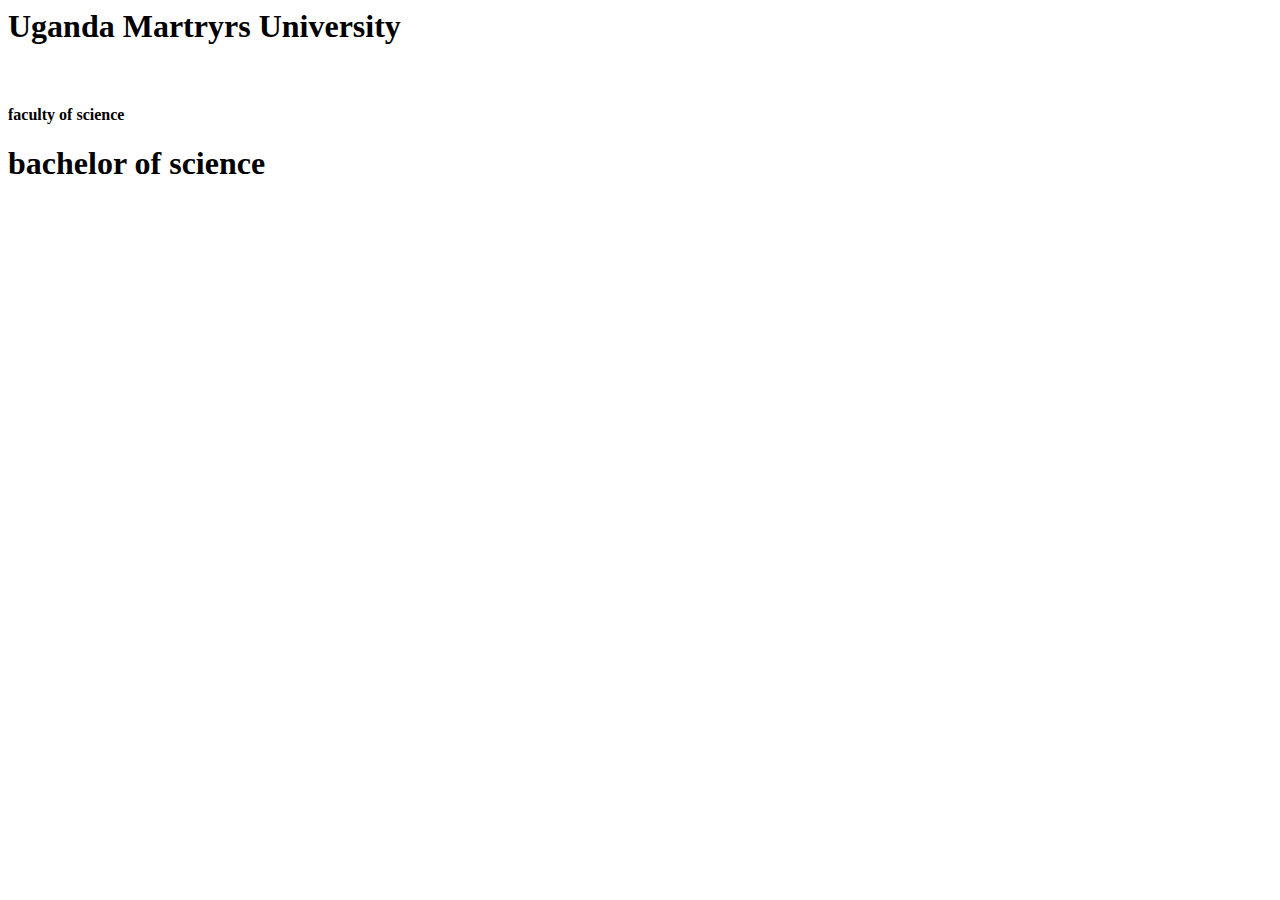
<file: CSS WORK.html>
<html>
    <!DOCTYPE html>
    <html lang="en">
    <head>
        <meta charset="UTF-8">
        <meta http-equiv="X-UA-Compatible" content="IE=edge">
        <meta name="viewport" content="width=device-width, initial-scale=1.0">
        <title>Document</title>
    </head>
    <body>
        <title>  CSS lesson</title>
        <link rel="stylesheet" ref ="./format.css">
        
    </head>
    <body><div>
        <h1 class = "headingone headingtwo"> Uganda Martryrs University</h1> <br>

        <h4> faculty of science</h4>

        <h1 class = "headingtwo"> bachelor of science </h1>

    </div>
        
        
    </body>
    
</html>
</file>
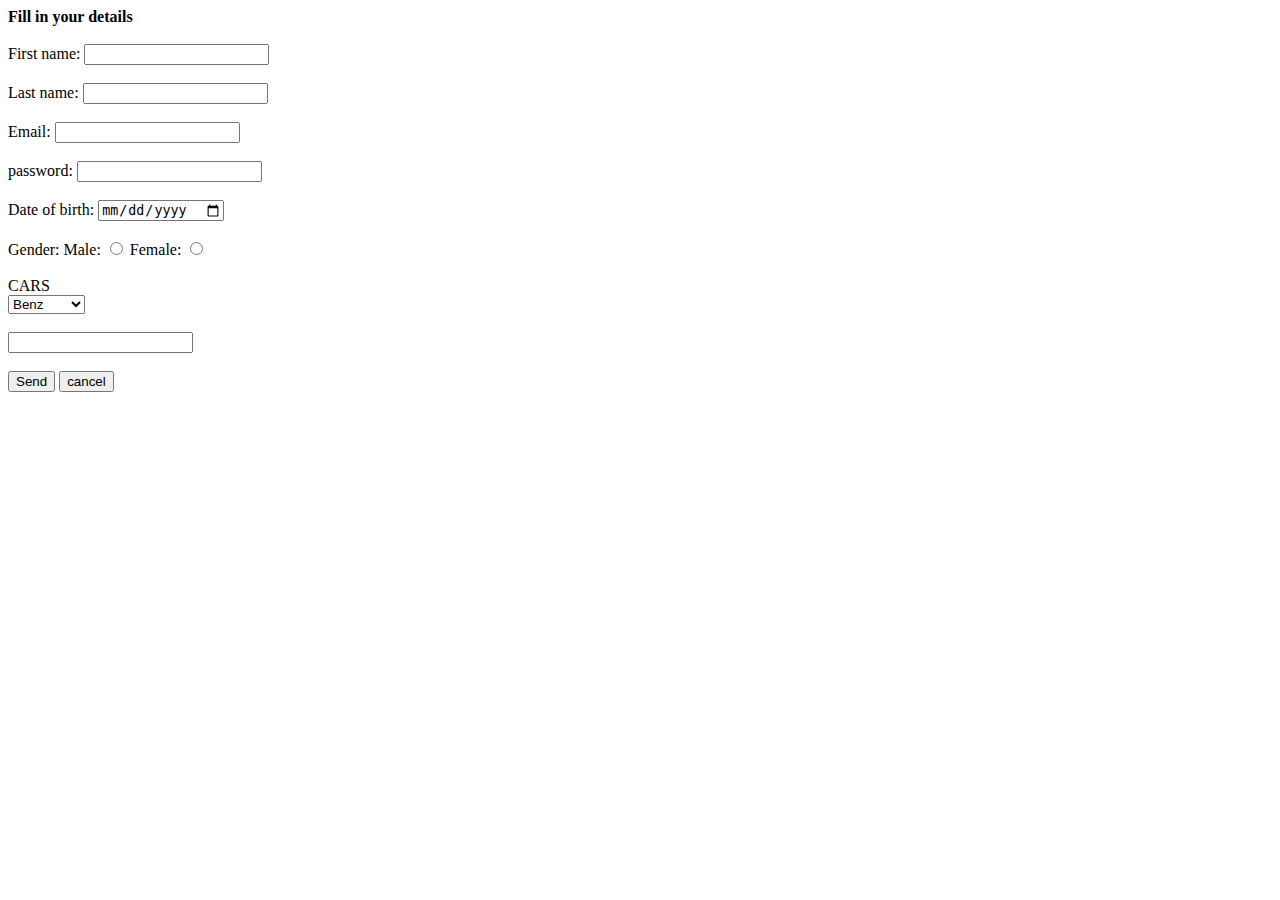
<file: form.html>
<!DOCTYPE html>
<html lang="en">
<head>
    <meta charset="UTF-8">
    <meta http-equiv="X-UA-Compatible" content="IE=edge">
    <meta name="viewport" content="width=device-width, initial-scale=1.0">
    <title>Forms</title>

   
</head>
<body>
    <form>
        <hi><b>Fill in your details</hi></b><br><br>
    <label>First name:</label>
    <input type="text" name="first name"/><br><br>
    
    <label>Last name:</label>
    <input type="text" name="last name"/><br><br>

    <label> Email:</label>
    <input type="email" name="email"/><br><br>

    <label> password:</label>
    <input type="password" name="userpassword"/><br><br>

    <label>Date of birth:</label>
    <input type="date" name="DoB"/><br><br>

    <label>Gender:</label>
    <label>Male:</label>
    <input type="radio" name="gender" value="male"/>
    <label>Female:</label>
    <input type="radio" name="gender" value="female"/><br><br>

    <label for="cars">CARS</label><br>
    <select name="CARS" id="cars" size="1">
        <option value="benz">Benz</option>
        <option value="Mustang">Mustang</option>
        <option value="Ferrari"> Ferrari</option>
        <option value=" Maseratti"> Maseratti</option>
    </select><br><br>

    <input type="text area"/><br><br>
    <input type="submit" value="Send"  name="Submit"/>
    <input type="reset" value="cancel" name="Reset"/>



 
    </form>
    
    
</body>
</html>
</file>
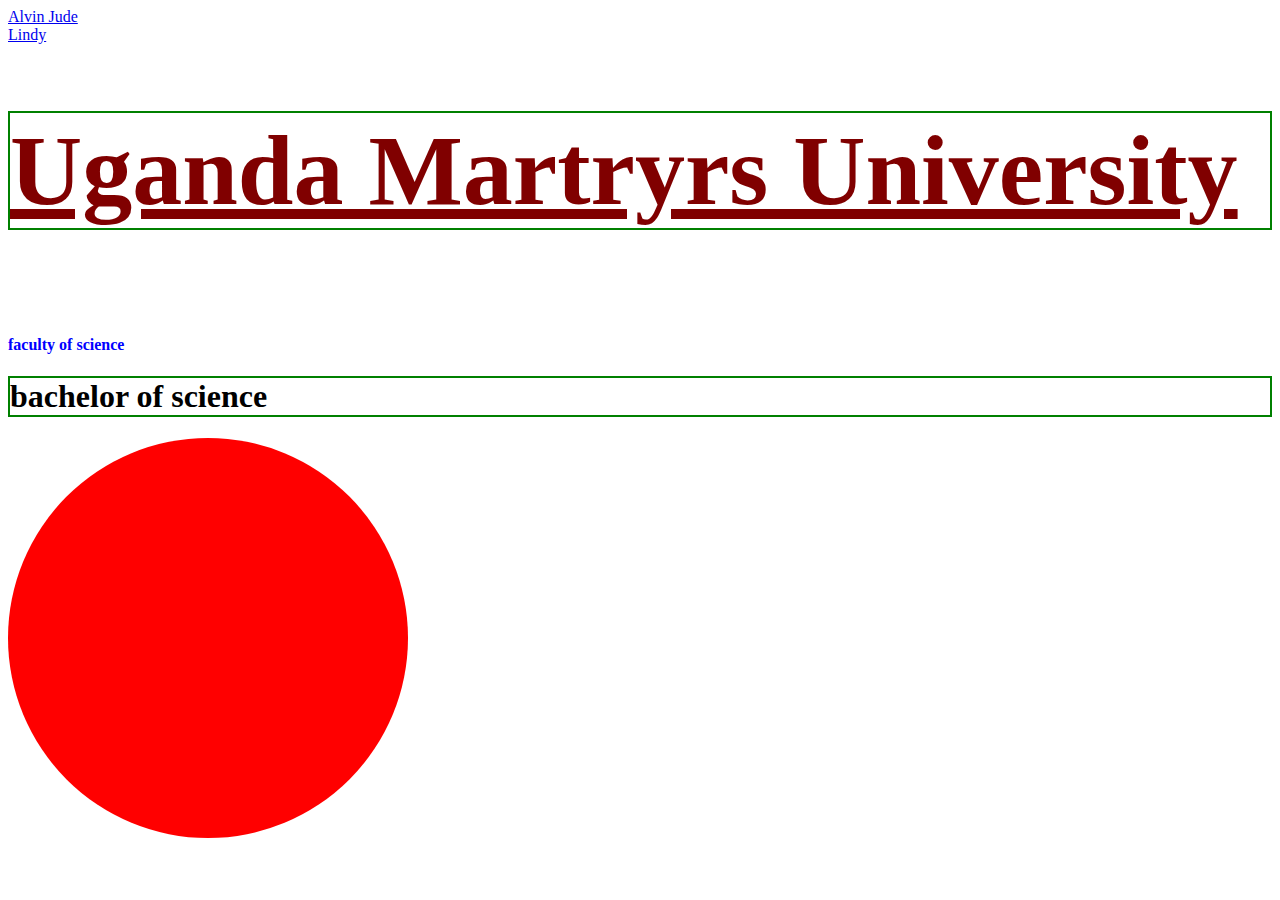
<file: page two.html>
<!DOCTYPE html>
<html lang="en">
<head>
    <meta charset="UTF-8">
    <meta http-equiv="X-UA-Compatible" content="IE=edge">
    <meta name="viewport" content="width= , initial-scale=1.0">
    <title>Document</title>
    <link rel="stylesheet" href="./format.css">
</head>
<body>
    <a href="https://www.instagram.com/vin_jude/"> Alvin Jude</a> <br>
    <a href="https://www.instagram.com/lisha_lish.aa/">Lindy</a>
    
     <h1 class = "headingone headingtwo"> Uganda Martryrs University</h1> <br>

        <h4> faculty of science</h4>

        <h1 class = "headingtwo"> bachelor of science </h1>
        <div class = "shape"></div>

    
</body>
</html>
</file>
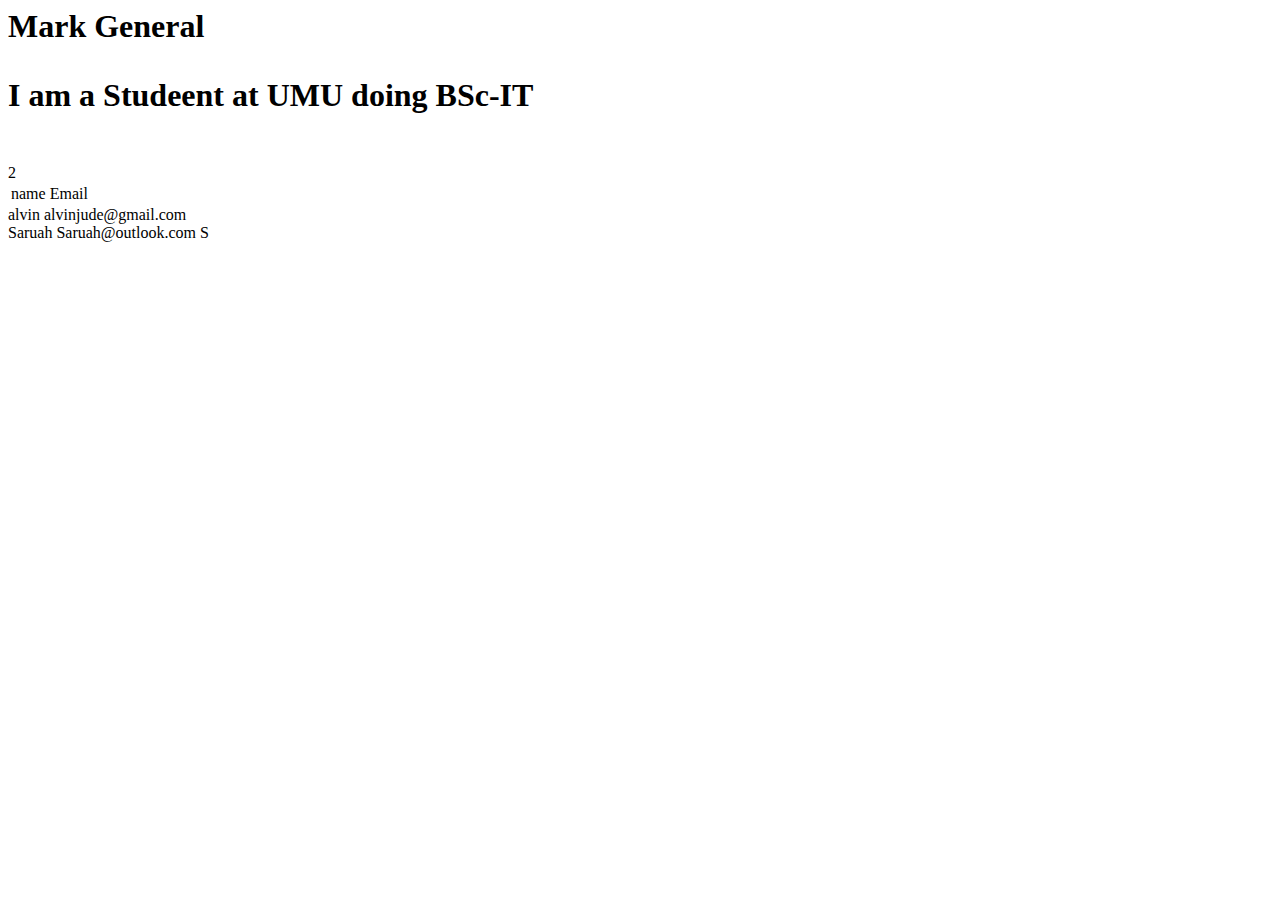
<file: table.html>
<html>
    <head>
        <title> page title</title>

    </head>
    <body>
        <h1> Mark General
            <p> I am a Studeent at UMU doing BSc-IT</p>
        </h1> <br>
        <table> <border> 2</border>
            <td> name</td>
            <td> Email</td>
        </table> 
        <td> alvin</td>
        <td> alvinjude@gmail.com</td> <br>
        <td> Saruah</td>
        <td> Saruah@outlook.com</td>
        

    </body>
   
</html> S
</file>
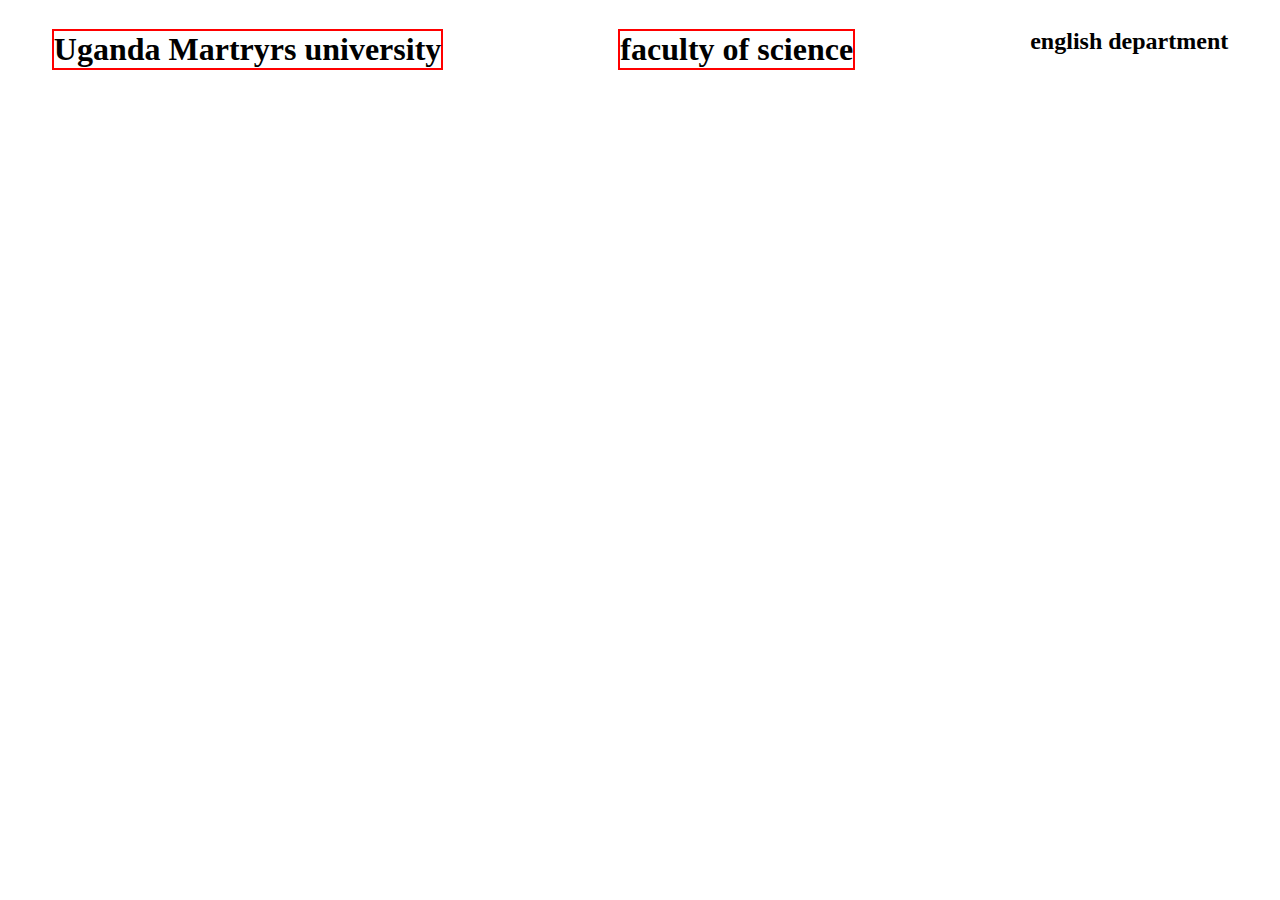
<file: two.html>
<html>
    <head>
        <meta charset="UTF-8">
        <meta http-equiv="X-UA-Compatible" content="IE=edge">
        <meta name="viewport" content="width= , initial-scale=1.0">
        <title>Document</title>
        <link rel="stylesheet" href="./format.css"/>
        
    </head>
    <body>
        <div class ="div-one">
        <h1> Uganda Martryrs university</h1> <br>
        
        <h1> faculty of science</h1> <br>
        
        <h2> english department</h2>

        </div>
        

    </body>

</html>
</file>
<file: format.css>
.headingone{
            color:maroon;
            font-size: 100px;
            text-decoration: underline;
        } 
        .headingtwo{
            border:2px solid green;
        }
        h4{
            color:blue;
        }
        .shape{
            background:red;
            height: 400px;
            width: 400px;
            border-radius: 50%;
        }
        .div-one{
            display: flex;
            justify-content: space-around;

        }
        h1{ 
            border: 2px solid red;
        }
</file>
